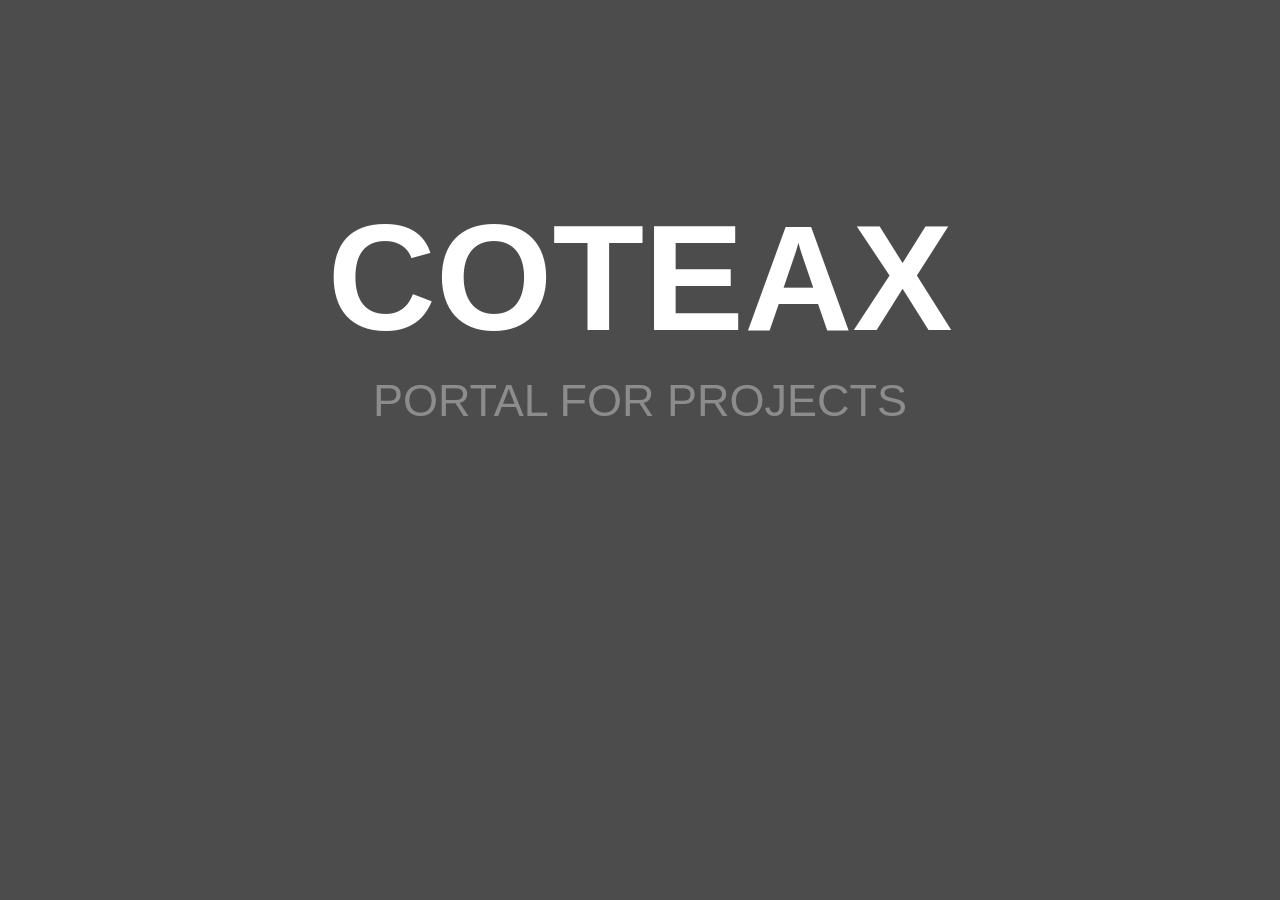
<file: index.html>
<!DOCTYPE html>
<html lang="en">
<head>
    <link rel="stylesheet" type="text/css" href="css.css">
    <link rel="icon" href="favicon.ico" type="image/x-icon" />
    <meta charset="UTF-8">
    <title>Coteax.me</title>
</head>
<body>
<div class="videobg">
    <video id="vbg" preload="auto" autoplay="true" loop="loop" muted="muted">
        <source src="bg.mp4" type="video/mp4">
        Background can not be loaded, Please check if your browser supports HTML5 and try again.
    </video>
</div>


<div class="content">
    <h1>Coteax</h1>
    <p>Portal for projects</p>
</div>


</body>
</html>
</file>
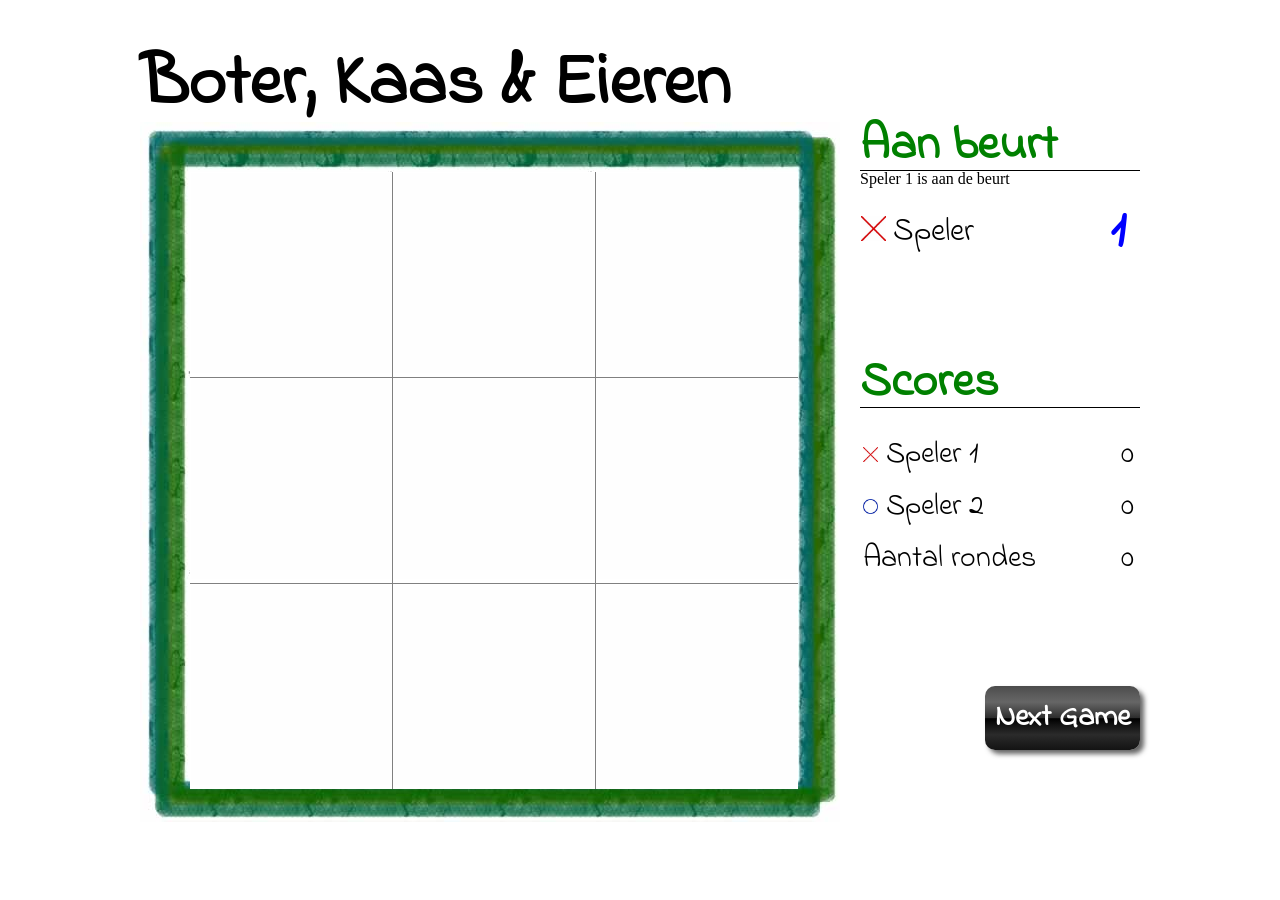
<file: TicTacToe/index.html>
<!DOCTYPE html>
<html lang='nl'>

    <head>
        <title>Boter, Kaas en Eieren</title>

        <link rel="stylesheet" href="css/style.css" />
    </head>

    <body onload="startGame();">
    <div id="mainContainer">

            <h1>Boter, Kaas &amp; Eieren</h1>

            <div id="speelveld">
                <table border="0">
                    <tr>
                        <td><img alt="" title="" src="img/empty.jpg" /></td>
                        <td><img alt="" title="" src="img/empty.jpg" /></td>
                        <td><img alt="" title="" src="img/empty.jpg" /></td>
                    </tr>
                    <tr>
                        <td><img alt="" title="" src="img/empty.jpg" /></td>
                        <td><img alt="" title="" src="img/empty.jpg" /></td>
                        <td><img alt="" title="" src="img/empty.jpg" /></td>
                    </tr>
                    <tr>
                        <td><img alt="" title="" src="img/empty.jpg" /></td>
                        <td><img alt="" title="" src="img/empty.jpg" /></td>
                        <td><img alt="" title="" src="img/empty.jpg" /></td>
                    </tr>
                </table>
            </div> <!-- EINDE SPEELVELD CONTAINER -->

            <div id="game-info">
                <h1>Aan beurt</h1>
                <div id="message">Messages here.</div>
                <table class="players-turn" border="0">
                    <tr>
                        <td><img width="25" height="25" alt="" title="" src="img/cross.jpg" /></td>
                        <td>Speler</td>
                        <td>1</td>
                    </tr>
                </table> <!-- EINDE SPELER AAN ZET TABEL -->

                <h1>Scores</h1>
                <table class="rounds-info">
                    <tr>
                        <td><img width="15" height="15" alt="" title="" src="img/cross.jpg" />&nbsp;Speler 1</td>
                        <td>0</td>
                    </tr>
                    <tr>
                        <td><img width="15" height="15" alt="" title="" src="img/circle.jpg" />&nbsp;Speler 2</td>
                        <td>0</td>
                    </tr>
                    <tr>
                        <td>Aantal rondes</td>
                        <td>0</td>
                    </tr>
                </table> <!-- EINDE INFO TABEL -->

                <button class="game-button">Next Game</button>

            </div> <!-- EINDE GAME-INFO CONTAINER -->

        </div> <!-- EINDE MAINCONTAINER -->

        <script type="text/javascript" src="js/bke.js"></script>
    </body>

</html>
</file>
<file: css.css>
* {
    padding: 0%;
    margin: 0%;
}

body {
    font-family: Calibri, sans-serif;
}

.videobg {
    position: fixed;
    z-index: -1000;
    width: 100%;
    height: 100%;
    overflow: hidden;
    top: 0;
    left: 0;
}

#vbg {
    position: absolute;
    top: 0;
    left: 0;
    min-height: 100%;
    min-width: 100%;


    filter: blur(10px);
}

.content {
    position: absolute;
    width: 100%;
    min-height: 100%;
    z-index: 1000;
    background-color: rgba(0,0,0,0.7);
}

.content h1 {
    text-align: center;
    font-size: 150px;
    text-transform: uppercase;
    font-weight: 800;
    color: #ffffff;
    padding-top: 15%;
    margin-bottom: 10px;

}

.content p {
    opacity: 0.5;
    text-align: center;
    font-size: 45px;
    text-transform: uppercase;
    padding: 10;
    color: #cccccc;

}
</file>
<file: TicTacToe/css/style.css>
/* Importeren van fonts */
@import url(http://fonts.googleapis.com/css?family=Indie+Flower);

/*
    padding: 0;
 * Reset.css - Om alle browsers op dezelfde instellingen te krijgen
 */
html, body, div, span, applet, object, iframe,
h1, h2, h3, h4, h'Indie Flower', cursivequote, pre,
a, abbr, acronym, address, big, cite, code,
del, dfn, em, img, ins, kbd, q, s, samp,
ieldset, form, label, legend,
table, caption, tbody, tfoot, thead, tr, th, td,
article, aside, canvas, details, embed, 
figure, figcaption, footer, header, hgroup, 
menu, nav, output, ruby, section, summary,
time, mark, audio, video {
	margin: 0;
	padding: 0;
	border: 0;
	font-size: 100%;
	font: inherit;
	vertical-align: baseline;
}
/* HTML5 display-role reset for older browsers */
article, aside, details, figcaption, figure, 
footer, header, hgroup, menu, nav, section {
	display: block;
}
body {
	line-height: 1;
}
ol, ul {
	list-style: none;
}
blockquote, q {
	quotes: none;
}
blockquote:before, blockquote:after,
q:before, q:after {
	content: '';
	content: none;
}
#speelveld table {
	border-collapse: collapse;
	border-spacing: 0;
    background-color: #ffffff;
}

/*
 * Onze CSS volgt hieronder
 */
body {
    font-family: Tahoma, Verdana;
}

html, body {
    margin: 0;
    padding: 0;
}

#mainContainer {
    width: 1000px;
    margin: 0 auto;
    margin-top: 50px;s
}

h1 {
    font-family: 'Indie Flower', cursive;
    font-size: 72px;
    font-weight: bold;
    margin: 0;
    padding: 0;
}

html, body {
    margin: 0;
    padding: 0;
}

#mainContainer #speelveld {
    float: left;
    margin: 0;
    padding: 50px;
    width: 600px;
    height: 600px;
    max-height: 600px;
    max-width: 600px;
    background: url('../img/background-playfield.jpg') no-repeat;
}

#speelveld table {
    border-collapse: collapse;
    width: 600px;
    height: 600px;
}

#speelveld table tr td {
    width: 200px;
    height: 200px;
    cursor: pointer;
}

#speelveld table tr:first-child {
    border-bottom: 1px solid grey;
}

#speelveld table tr:last-child {
    border-top: 1px solid grey;
}

#speelveld table tr td:first-child {
    border-right: 1px solid grey;
}

#speelveld table tr td:last-child {
    border-left: 1px solid grey;
}

#mainContainer #game-info {
    float: left;
    width: 280px;
    margin-left:20px;
    height: 700px;
}

#game-info h1 {
    width: 100%;
    border-bottom: 1px solid black;
    color: green;
    font-size: 48px;
}

#game-info table.players-turn {
    width: 280px;
    border-collapse: collapse;
    margin-top: 20px;
    margin-bottom: 100px;
}

#game-info table.players-turn tr td {
    font-size: 32px;
    font-family: 'Indie Flower';
}

#game-info table.players-turn tr td:last-child {
    font-size: 50px;
    font-family: 'Indie Flower';
    font-weight: bold;
    color: blue;
    text-align: center;
}

#game-info table.players-turn tr td:first-child {
    width: 30px;
}

#game-info table.rounds-info {
    width: 100%;
    margin-top: 20px;
    margin-bottom: 100px;
    padding: 0;
    font-family: 'Indie Flower';
    font-size: 30px;
}

#game-info table.rounds-info tr td {
    padding-bottom: 10px;
    padding-top: 10px;
}

#game-info table.rounds-info tr td:last-child {
    text-align: center;
}

button.game-button {
    float: right;
    padding: 10px;
    font-family: 'Indie Flower';
    font-weight: bold;
    font-size: 30px;
    color: #ffffff;
    background: rgb(76,76,76); /* Old browsers */
    background: -moz-linear-gradient(top,  rgba(76,76,76,1) 0%, rgba(89,89,89,1) 12%, rgba(102,102,102,1) 25%, rgba(71,71,71,1) 39%, rgba(44,44,44,1) 50%, rgba(0,0,0,1) 51%, rgba(17,17,17,1) 60%, rgba(43,43,43,1) 76%, rgba(28,28,28,1) 91%, rgba(19,19,19,1) 100%); /* FF3.6+ */
    background: -webkit-gradient(linear, left top, left bottom, color-stop(0%,rgba(76,76,76,1)), color-stop(12%,rgba(89,89,89,1)), color-stop(25%,rgba(102,102,102,1)), color-stop(39%,rgba(71,71,71,1)), color-stop(50%,rgba(44,44,44,1)), color-stop(51%,rgba(0,0,0,1)), color-stop(60%,rgba(17,17,17,1)), color-stop(76%,rgba(43,43,43,1)), color-stop(91%,rgba(28,28,28,1)), color-stop(100%,rgba(19,19,19,1))); /* Chrome,Safari4+ */
    background: -webkit-linear-gradient(top,  rgba(76,76,76,1) 0%,rgba(89,89,89,1) 12%,rgba(102,102,102,1) 25%,rgba(71,71,71,1) 39%,rgba(44,44,44,1) 50%,rgba(0,0,0,1) 51%,rgba(17,17,17,1) 60%,rgba(43,43,43,1) 76%,rgba(28,28,28,1) 91%,rgba(19,19,19,1) 100%); /* Chrome10+,Safari5.1+ */
    background: -o-linear-gradient(top,  rgba(76,76,76,1) 0%,rgba(89,89,89,1) 12%,rgba(102,102,102,1) 25%,rgba(71,71,71,1) 39%,rgba(44,44,44,1) 50%,rgba(0,0,0,1) 51%,rgba(17,17,17,1) 60%,rgba(43,43,43,1) 76%,rgba(28,28,28,1) 91%,rgba(19,19,19,1) 100%); /* Opera 11.10+ */
    background: -ms-linear-gradient(top,  rgba(76,76,76,1) 0%,rgba(89,89,89,1) 12%,rgba(102,102,102,1) 25%,rgba(71,71,71,1) 39%,rgba(44,44,44,1) 50%,rgba(0,0,0,1) 51%,rgba(17,17,17,1) 60%,rgba(43,43,43,1) 76%,rgba(28,28,28,1) 91%,rgba(19,19,19,1) 100%); /* IE10+ */
    background: linear-gradient(to bottom,  rgba(76,76,76,1) 0%,rgba(89,89,89,1) 12%,rgba(102,102,102,1) 25%,rgba(71,71,71,1) 39%,rgba(44,44,44,1) 50%,rgba(0,0,0,1) 51%,rgba(17,17,17,1) 60%,rgba(43,43,43,1) 76%,rgba(28,28,28,1) 91%,rgba(19,19,19,1) 100%); /* W3C */
    filter: progid:DXImageTransform.Microsoft.gradient( startColorstr='#4c4c4c', endColorstr='#131313',GradientType=0 ); /* IE6-9 */
    cursor: pointer;
    border-radius: 10px;
    -webkit-box-shadow: 4px 4px 5px 0px rgba(50, 50, 50, 0.75);
    -moz-box-shadow:    4px 4px 5px 0px rgba(50, 50, 50, 0.75);
    box-shadow:         4px 4px 5px 0px rgba(50, 50, 50, 0.75);
    border: 0px;
}
</file>
